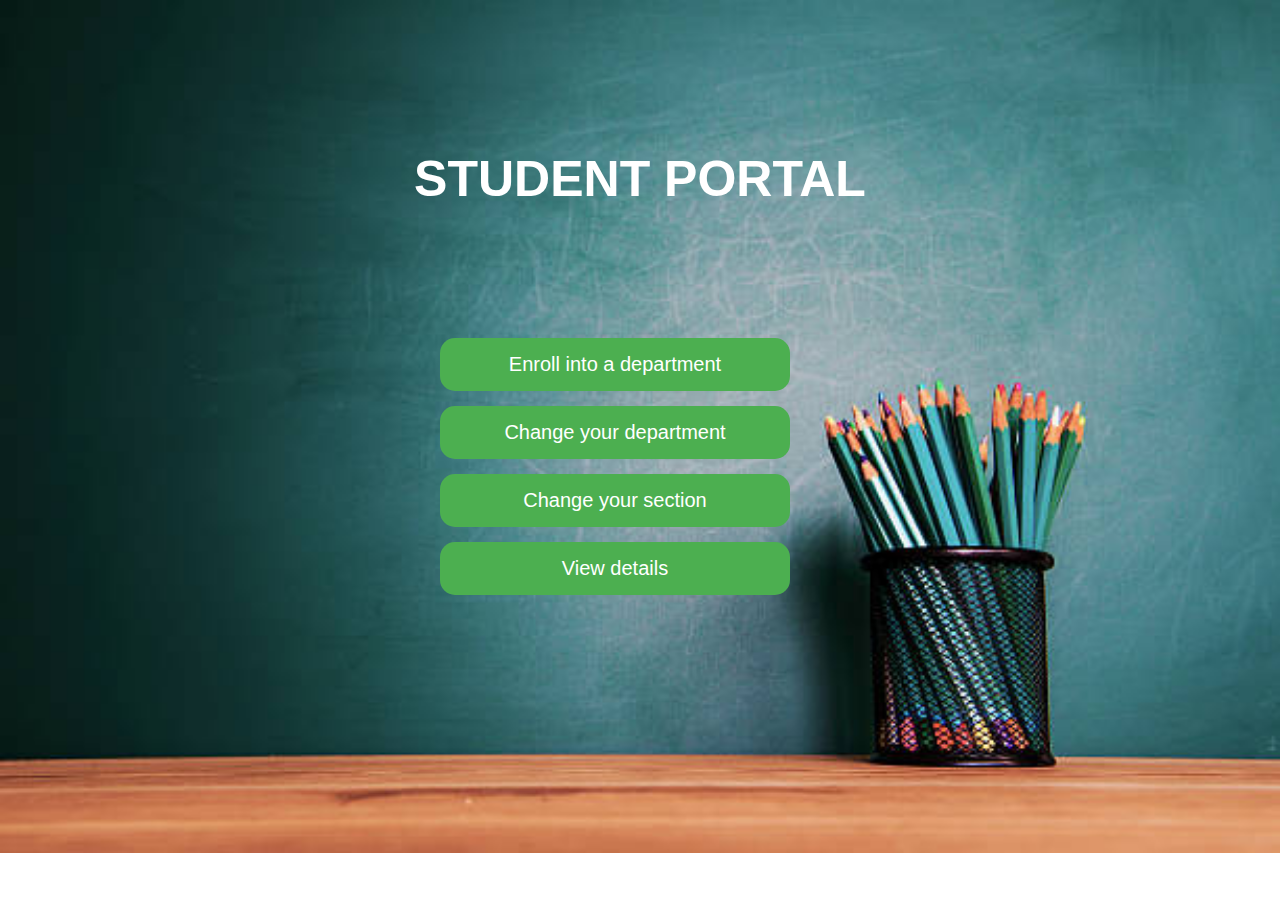
<file: milestone 2/index.html>
<!DOCTYPE html>
<html>
<head>
	<title>Student Portal</title>
	<link href="css/styles.css" rel="stylesheet" type="text/css">
</head>
<body>
	<div align="center">
		<h1>STUDENT PORTAL</h1>
	</div>
<div class="MyDiv">
	<form>
	<div>
		<button type= "button" class="HomeButton" onclick="window.location.href='enroll_dept.html'">Enroll into a department</button>
	</div>
	<div>
		<button type= "button" class="HomeButton" onclick="window.location.href='req_dept_change.html'">Change your department</button>
	</div>
	<div>
		<button type= "button" class="HomeButton" onclick="window.location.href='req_section_change.html'">Change your section</button>
	</div>
	<div>
		<button type= "button" class="HomeButton" onclick="window.location.href='view_details.html'">View details</button>
	</div>
	</form>
</div>
</body>
</html>
</file>
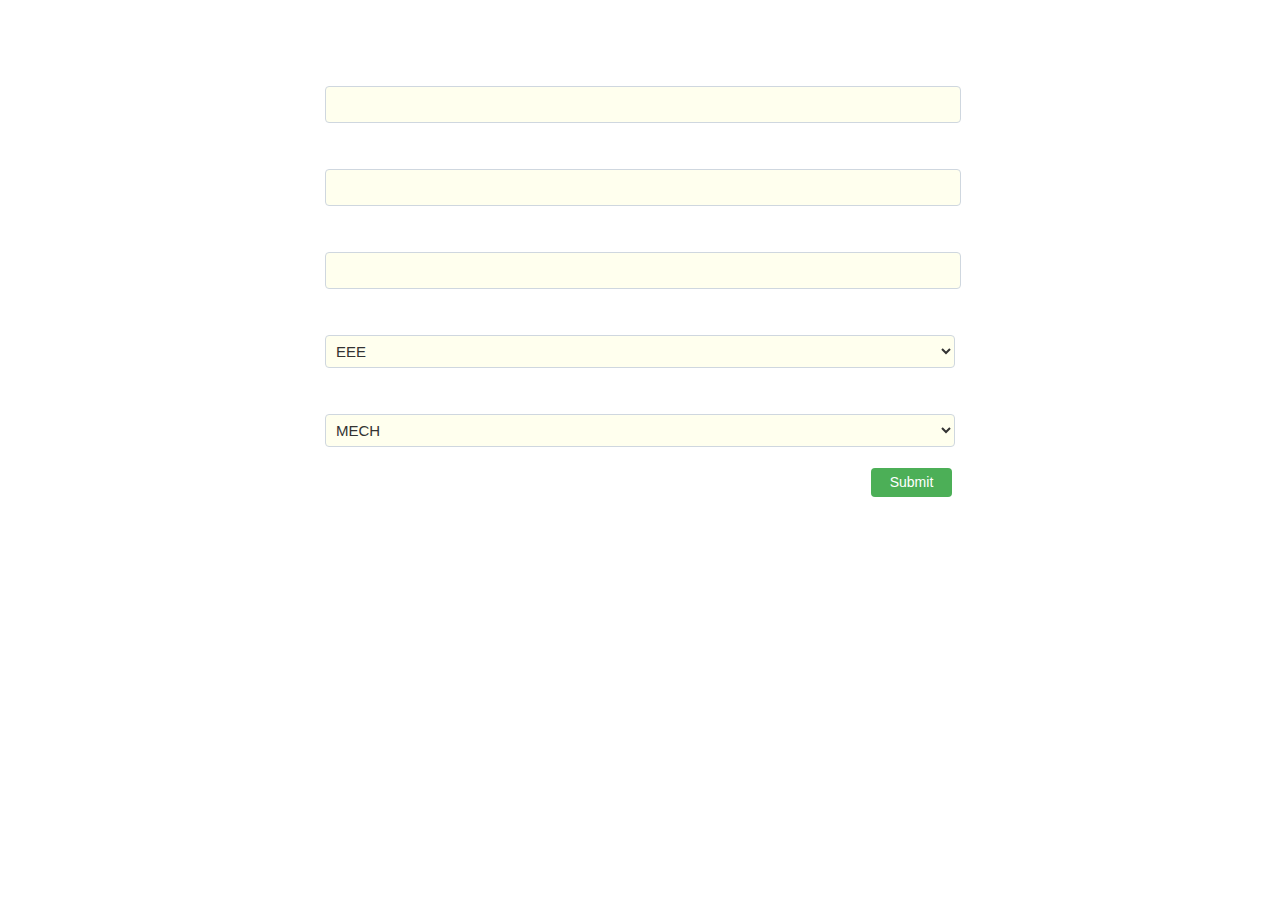
<file: milestone 3/index.html>
<!DOCTYPE html>
<html>
  <head>
    <title>College Registration </title>
    <link rel="stylesheet" type="text/css" href="style.css">
  </head>
  <body >
    <form class="registration-form">
      <div class="form-group">
        <label class="lab">Name </label>
        <input type="text" name="name" required>
      </div>
      <div>
        <label class="lab">Phone number </label>
        <input type="number" name="phno" required>
      </div>
      <div>
        <label class="lab">Email Address </label>
        <input type="email" name="emailaddress" required>
      </div>
      <div>
        <label class="lab">Primary Choice for Department </label>
        <select name="department1" class="department">
          <option value="EEE">EEE</option>
          <option value="MECH">MECH</option>
          <option value="CSE">CSE</option>
          <option value="CIVIL">CIVIL</option>
        </select>
      </div>
      <div>
        <label class="lab">Secondary Choice for Department </label>
        <select name="department2" class="department">
          <option value="EEE" disabled>EEE</option>
          <option value="MECH">MECH</option>
          <option value="CSE">CSE</option>
          <option value="CIVIL">CIVIL</option>
        </select>
      </div>
      <button class="button" type="submit"> Submit </button>
    </form>
    <div id="results" class="results-section hide"></div>
    <script src="script.js"></script>
  </body>
</html>
</file>
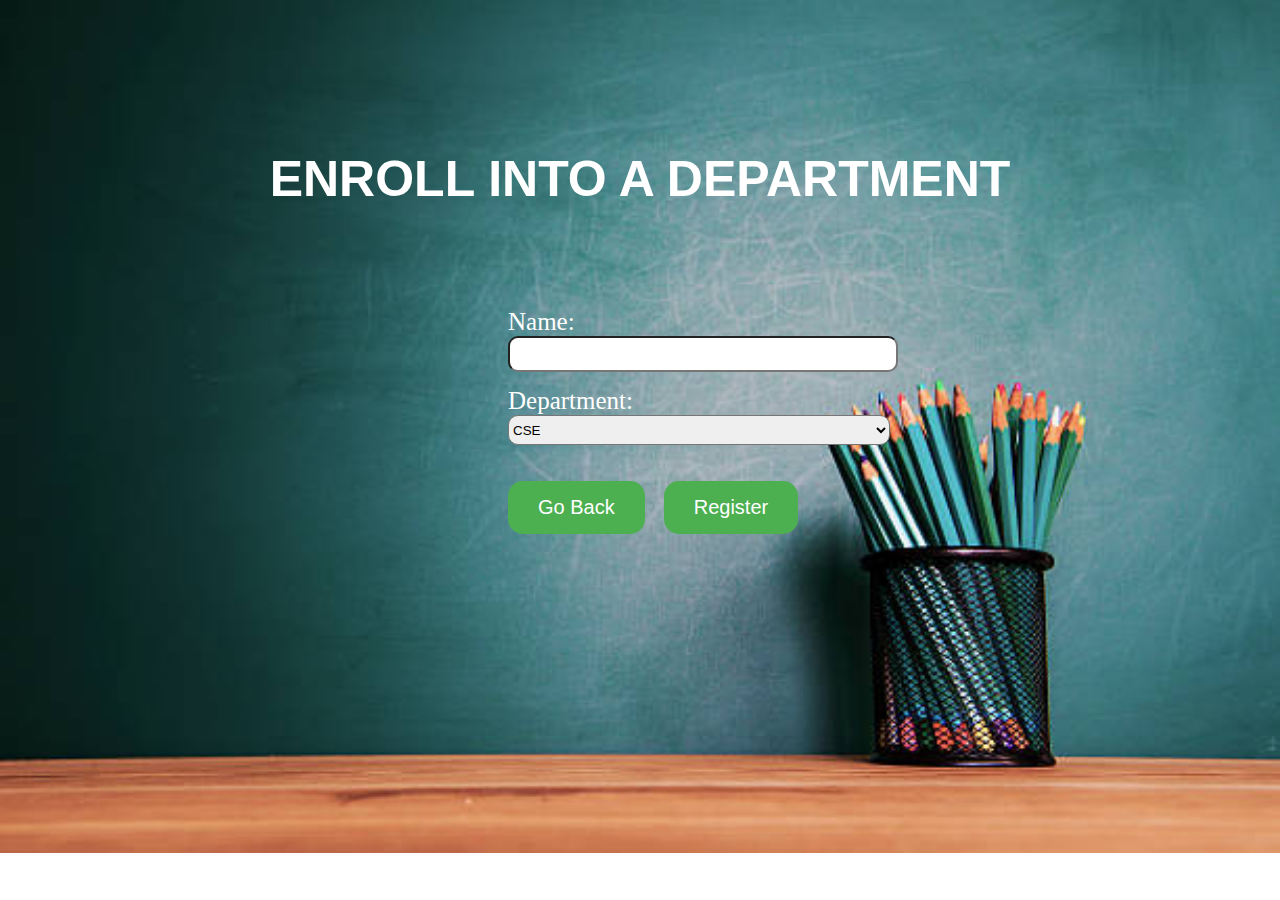
<file: milestone 2/enroll_dept.html>
<!DOCTYPE html>
<html>
<head>
	<title>Student Portal</title>
	<link href="css/styles.css" rel="stylesheet" type="text/css">
</head>
<body>
	<div align="center">
		<h1>ENROLL INTO A DEPARTMENT</h1>
	</div>
<form class="MyForm">
	<label>Name:</label>
	<div><input type="text" name="name" class="MyText"></div>
	<label>Department:</label>
	<div>
		<select name="Department" class="MyText">
    		<option value="CSE">CSE</option>
    		<option value="ICT">ICT</option>
    		<option value="IT">IT</option>
    		<option value="EEE">EEE</option>
        </select>
	</div>
	<br><br>
	<button type= "button" class="MiniButton" onclick="window.location.href='index.html'">Go Back</button>
	<button type= "button" class="MiniButton" onclick="window.location.href='under_construction.html'">Register</button>
</form>
</body>
</html>
</file>
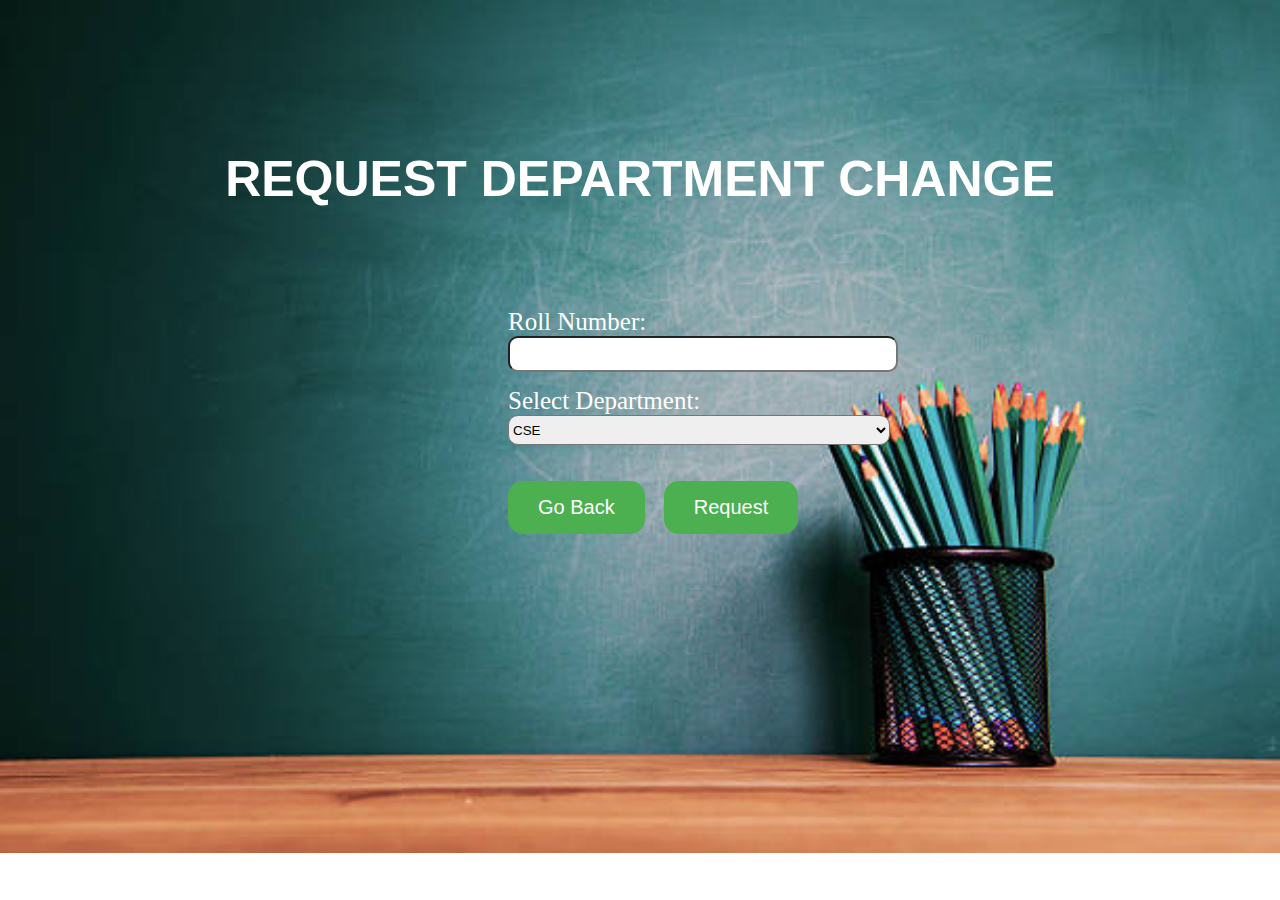
<file: milestone 2/req_dept_change.html>
<!DOCTYPE html>
<html>
<head>
	<title>Student Portal</title>
	<link href="css/styles.css" rel="stylesheet" type="text/css">
</head>
<body>
	<div align="center">
		<h1>REQUEST DEPARTMENT CHANGE</h1>
	</div>
<form class="MyForm">
	<label>Roll Number:</label>
	<div><input type="text" name="name" class="MyText"></div>
	<label>Select Department:</label>
	<div>
		<select name="Department" class="MyText">
    		<option value="CSE">CSE</option>
    		<option value="ICT">ICT</option>
    		<option value="IT">IT</option>
    		<option value="EEE">EEE</option>
  		</select>
	</div>
	<br><br>
	<button type= "button" class="MiniButton" onclick="window.location.href='index.html'">Go Back</button>
	<button type= "button" class="MiniButton" onclick="window.location.href='under_construction.html'">Request</button>
</form>
</body>
</html>
</file>
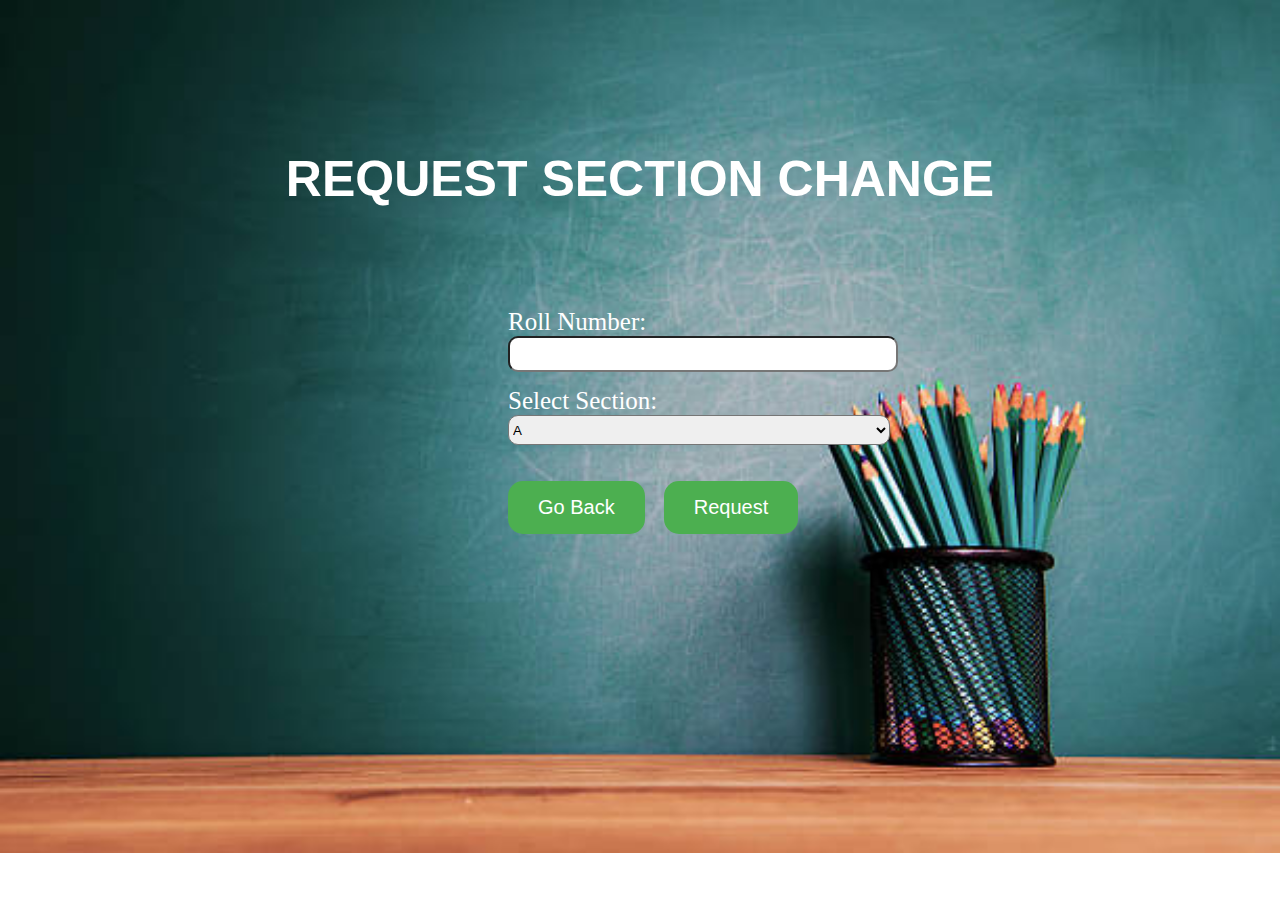
<file: milestone 2/req_section_change.html>
<!DOCTYPE html>
<html>
<head>
	<title>Student Portal</title>
	<link href="css/styles.css" rel="stylesheet" type="text/css">
</head>
<body>
	<div align="center">
		<h1>REQUEST SECTION CHANGE</h1>
	</div>
<form class="MyForm">
	<label>Roll Number:</label>
	<div>
		<input type="text" name="name" class="MyText">
	</div>
	<label>Select Section:</label>
	<div>
		<select name="Section" class="MyText">
    		<option value="A">A</option>
   			<option value="B">B</option>
    		<option value="C">C</option>
  </select>
	</div>
	<br><br>
	<button type= "button" class="MiniButton" onclick="window.location.href='index.html'">Go Back</button>
	<button type= "button" class="MiniButton" onclick="window.location.href='under_construction.html'">Request</button>
</form>
</body>
</html>
</file>
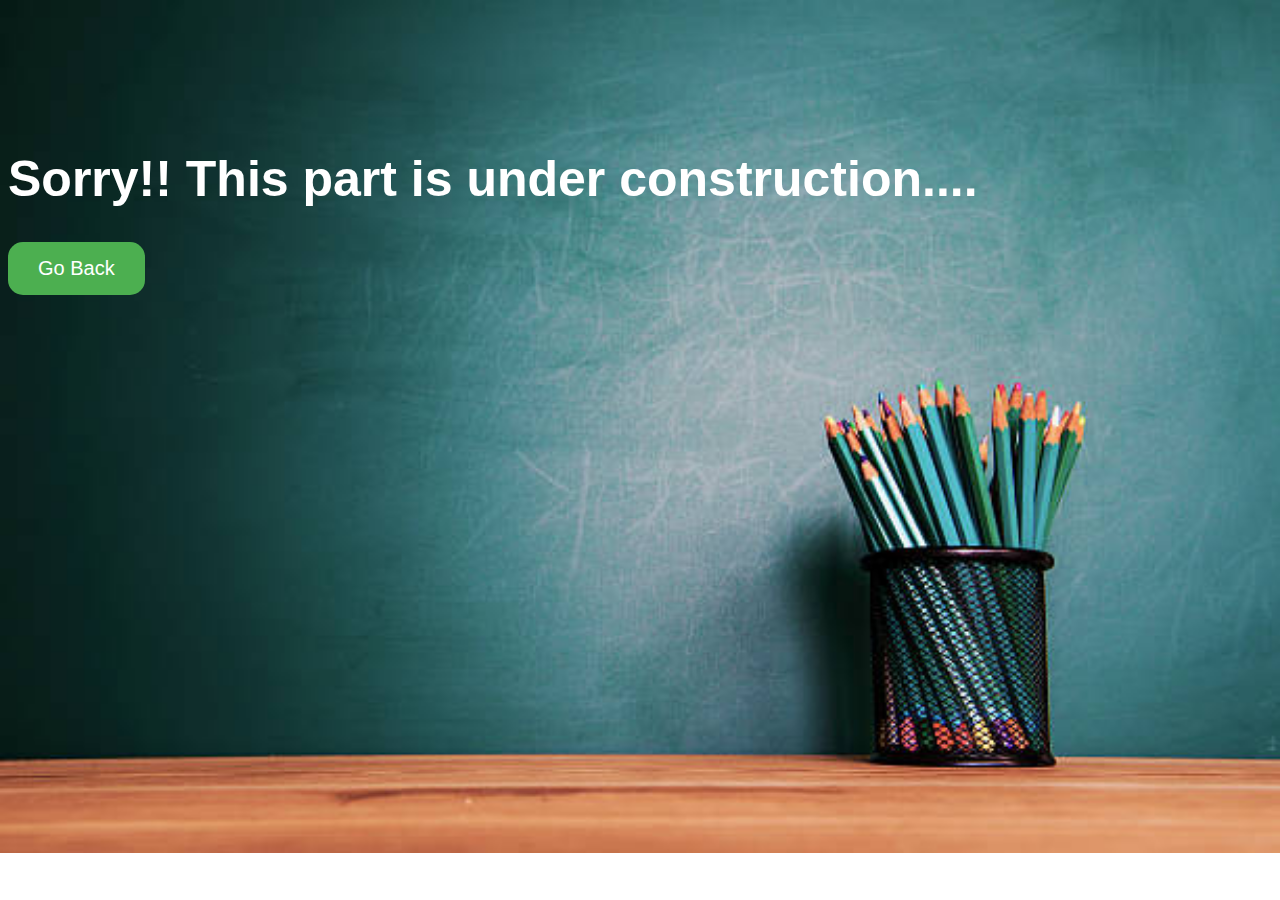
<file: milestone 2/under_construction.html>
<!DOCTYPE html>
<html>
<head>
	<title>Student Portal</title>
	<link href="css/styles.css" rel="stylesheet" type="text/css">
</head>
<body>
<h1>
	Sorry!! This part is under construction....
</h1>
<button type= "button" class="MiniButton" onclick="window.location.href='index.html'">Go Back</button>
</body>
</html>
</file>
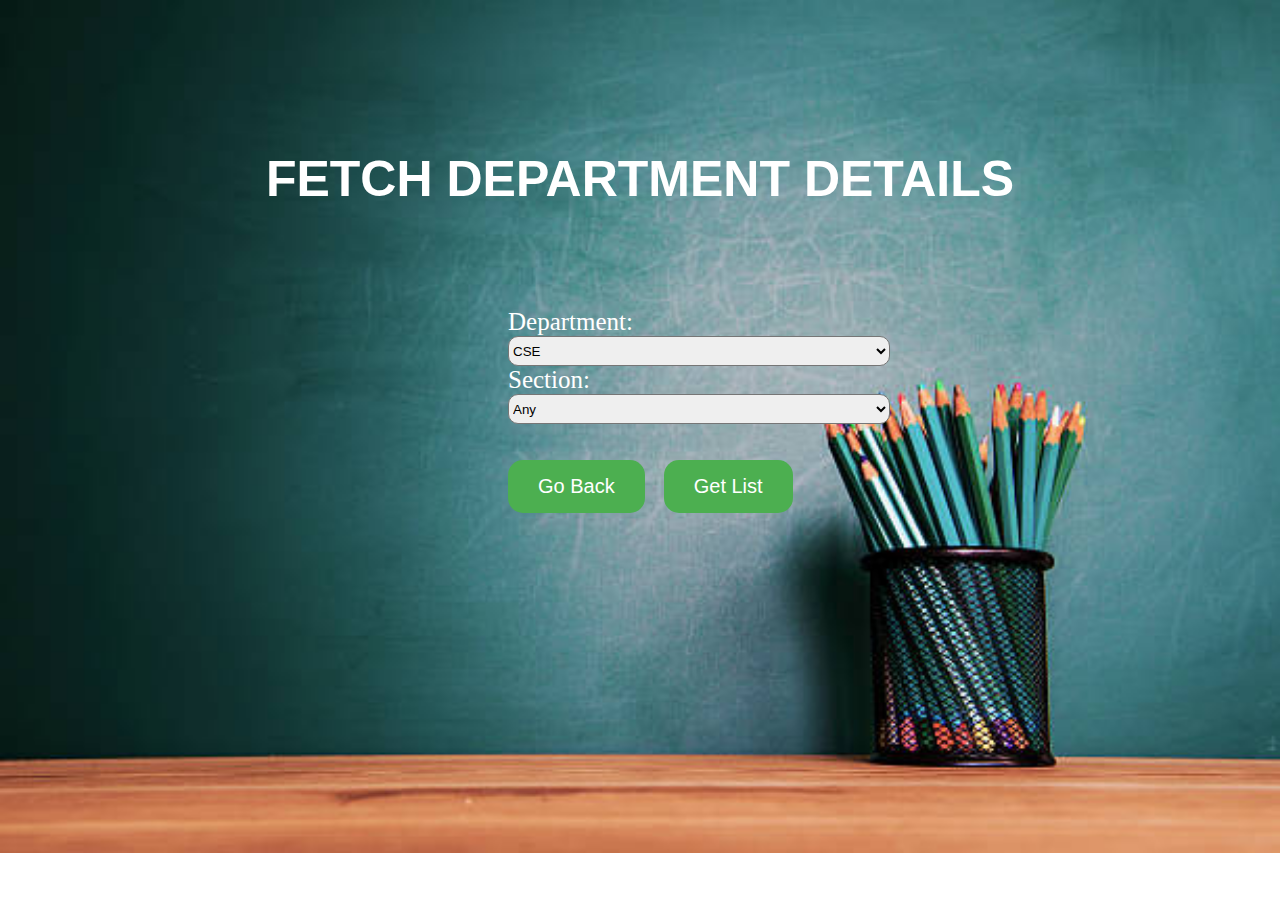
<file: milestone 2/view_department_details.html>
<!DOCTYPE html>
<html>
<head>
	<title>Student Portal</title>
	<link href="css/styles.css" rel="stylesheet" type="text/css">
</head>
<body>
	<div align="center">
		<h1>FETCH DEPARTMENT DETAILS</h1>
	</div>
<form class="MyForm">
	<label>Department:</label>
	<div>
		<select name="Department" class="MyText">
    		<option value="CSE">CSE</option>
    		<option value="ICT">ICT</option>
    		<option value="IT">IT</option>
    		<option value="EEE">EEE</option>
  		</select>
	</div>
	<label>Section:</label>
	<div>
		<select name="Department" class="MyText">
    		<option value="Any">Any</option>
    		<option value="A">A</option>
    		<option value="B">B</option>
    		<option value="C">C</option>
  		</select>
	</div>
	<br><br>
	<button type= "button" class="MiniButton" onclick="window.location.href='view_details.html'">Go Back</button>
	<button type= "button" class="MiniButton" onclick="window.location.href='under_construction.html'">Get List</button>
</form>

</body>
</html>
</file>
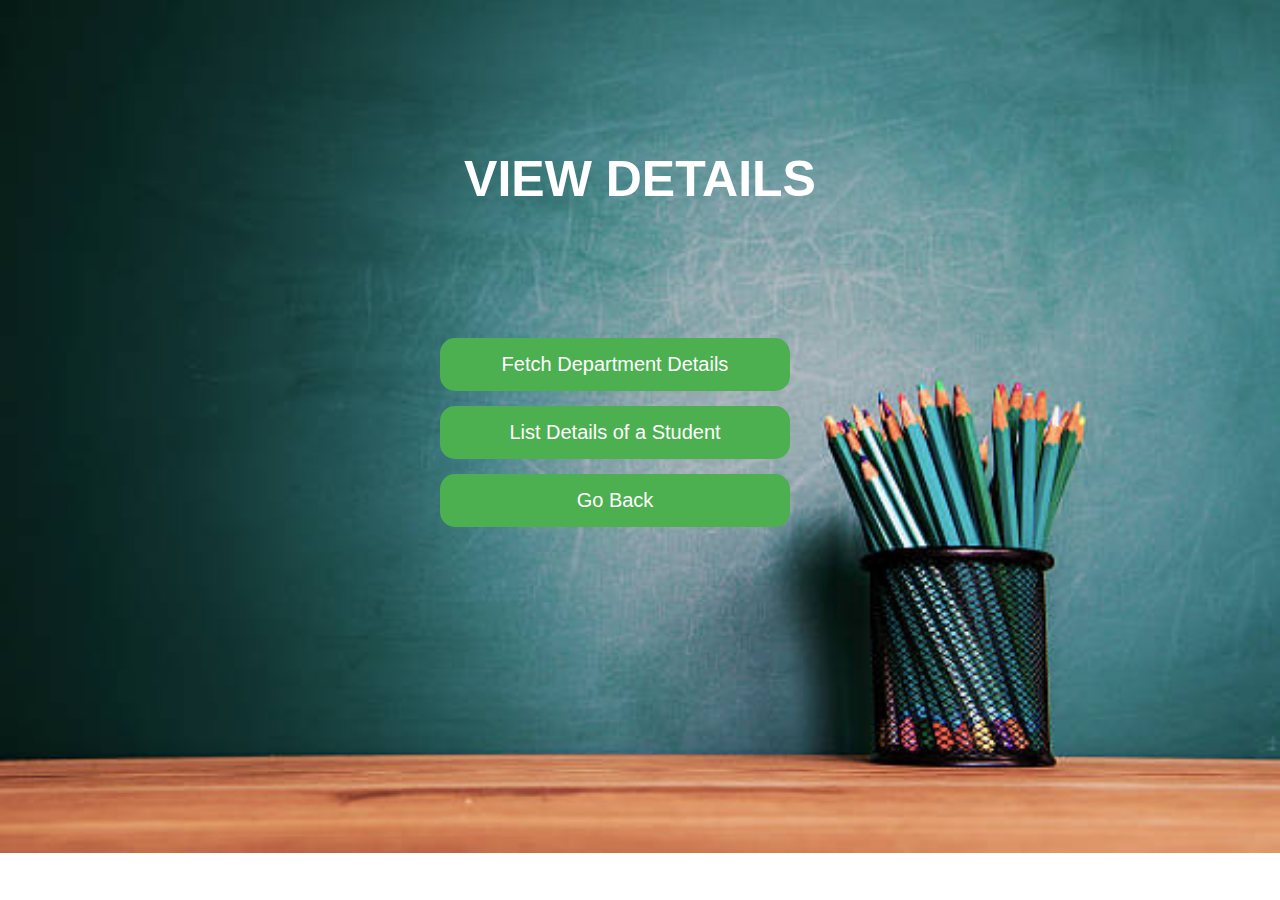
<file: milestone 2/view_details.html>
<!DOCTYPE html>
<html>
<head>
	<title>Student Portal</title>
	<link href="css/styles.css" rel="stylesheet" type="text/css">
</head>
<body>
	<div align="center">
		<h1>VIEW DETAILS</h1>
	</div>
<div class="MyDiv">
	<form>
	<div>
		<button type= "button" class="HomeButton" onclick="window.location.href='view_department_details.html'">Fetch Department Details</button>
	</div>
	<div>
		<button type= "button" class="HomeButton" onclick="window.location.href='view_student_details.html'">List Details of a Student</button>
	</div>
	<div>
		<button type= "button" class="HomeButton" onclick="window.location.href='index.html'">Go Back</button>
	</div>
</form>
</div>
</body>
</html>
</file>
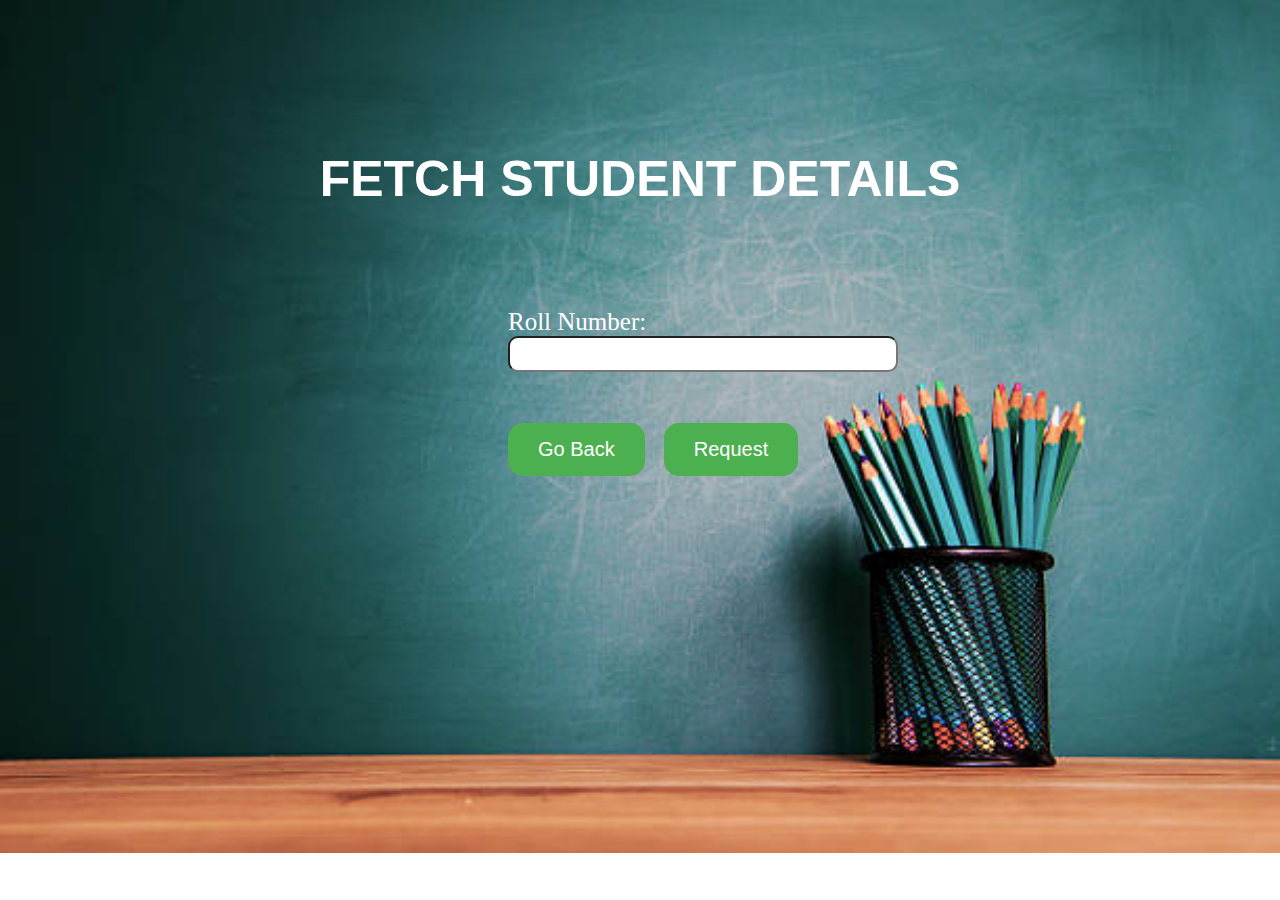
<file: milestone 2/view_student_details.html>
<!DOCTYPE html>
<html>
<head>
	<title>Student Portal</title>
	<link href="css/styles.css" rel="stylesheet" type="text/css">
</head>
<body>
	<div align="center">
		<h1>FETCH STUDENT DETAILS</h1>
	</div>
<form class="MyForm">
	<label>Roll Number:</label>
	<div>
		<input type="text" name="name" class="MyText">
	</div>
	<br><br>
	<button type= "button" class="MiniButton" onclick="window.location.href='view_details.html'">Go Back</button>
	<button type= "button" class="MiniButton" onclick="window.location.href='under_construction.html'">Request</button>
</form>
</body>
</html>
</file>
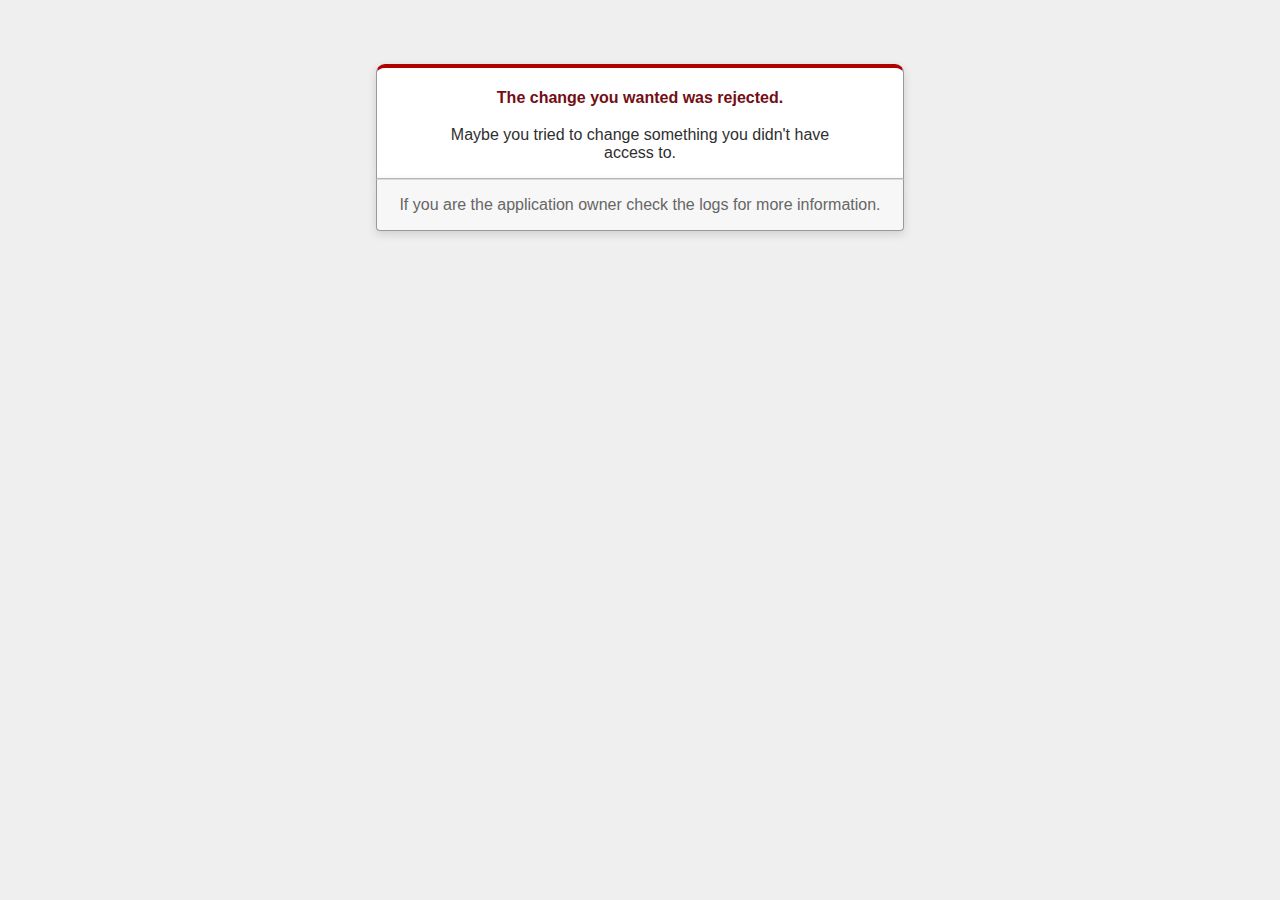
<file: milestone 5/college_portal/public/422.html>
<!DOCTYPE html>
<html>
<head>
  <title>The change you wanted was rejected (422)</title>
  <meta name="viewport" content="width=device-width,initial-scale=1">
  <style>
  .rails-default-error-page {
    background-color: #EFEFEF;
    color: #2E2F30;
    text-align: center;
    font-family: arial, sans-serif;
    margin: 0;
  }

  .rails-default-error-page div.dialog {
    width: 95%;
    max-width: 33em;
    margin: 4em auto 0;
  }

  .rails-default-error-page div.dialog > div {
    border: 1px solid #CCC;
    border-right-color: #999;
    border-left-color: #999;
    border-bottom-color: #BBB;
    border-top: #B00100 solid 4px;
    border-top-left-radius: 9px;
    border-top-right-radius: 9px;
    background-color: white;
    padding: 7px 12% 0;
    box-shadow: 0 3px 8px rgba(50, 50, 50, 0.17);
  }

  .rails-default-error-page h1 {
    font-size: 100%;
    color: #730E15;
    line-height: 1.5em;
  }

  .rails-default-error-page div.dialog > p {
    margin: 0 0 1em;
    padding: 1em;
    background-color: #F7F7F7;
    border: 1px solid #CCC;
    border-right-color: #999;
    border-left-color: #999;
    border-bottom-color: #999;
    border-bottom-left-radius: 4px;
    border-bottom-right-radius: 4px;
    border-top-color: #DADADA;
    color: #666;
    box-shadow: 0 3px 8px rgba(50, 50, 50, 0.17);
  }
  </style>
</head>

<body class="rails-default-error-page">
  <!-- This file lives in public/422.html -->
  <div class="dialog">
    <div>
      <h1>The change you wanted was rejected.</h1>
      <p>Maybe you tried to change something you didn't have access to.</p>
    </div>
    <p>If you are the application owner check the logs for more information.</p>
  </div>
</body>
</html>
</file>
<file: milestone 2/css/styles.css>
body
{
	background-image: url("../images/1.jpg");
  background: auto;
  background-size: 100%;
  background-repeat: no-repeat;
}
h1
{
  color: white;
  margin-top: 150px;
	font-size: 50px;
  font-family:sans-serif;
}
input
{
  text-align: center;
  margin-bottom: 15px;
  display: block;
}
label
{
  margin-bottom: 30px;
  font-size: 25px;
  color: white;
}
.MyText
{
  width: 50%;
  height: 30px;
  border-radius: 10px;
}
.MyDiv
{
  width: 400px;
  height: 400px;
  margin: 0 auto;
  margin-top: 130px;
}
.MyDiv2
{
  align-items: center;
}
.MyForm
{
  align-items: center;
  margin-top: 100px;
  margin-left: 500px;
}
.HomeButton
{
  background-color: #4CAF50;
  padding: 15px 30px;
  border: none;
  color: white;
  display: inline-block;
  text-align: center;
  text-decoration: none;
  font-size: 20px;
  margin-bottom: 15px;
  width: 350px;
  border-radius: 15px;
}

.HomeButton:hover
{
  background: #006400;
  cursor: pointer;
}
.MiniButton
{
  background-color: #4CAF50;
  padding: 15px 30px;
  border: none;
  color: white;
  display: inline-block;
  text-align: center;
  text-decoration: none;
  font-size: 20px;
  margin-right: 15px;
  border-radius: 15px;

}

.MiniButton:hover
{
  background: #006400;
  cursor: pointer;
}
</file>
<file: milestone 3/style.css>
body{
  font-family: -apple-system,BlinkMacSystemFont,"Segoe UI",Roboto,Oxygen-Sans,Ubuntu,Cantarell,"Helvetica Neue",sans-serif;
  background: url("https://images.pexels.com/photos/2096622/pexels-photo-2096622.jpeg?auto=compress&cs=tinysrgb&dpr=1&w=500");
  width: 630px;
  margin: 40px auto;

}
.lab{
	color:white;
}
select {
  background: #fff;
  border: #000;
  font-size: 15px;
  height: 30px;
  padding: 6px;
  color: #333
}
.button {
  background-color: #4CAF57;
  color: white;
  text-align: center;
  text-decoration: none;
  display: inline-block;
  font-size: 15px;
  cursor: pointer;
  margin: 21px 3px;
  float: right;
  font-size: 14px;
  padding: 6px 16px 7px;
  border: none;
  border-radius: 4px;
  outline: 0;
  color: #fff;
  min-width: 81px;
  -webkit-font-smoothing: antialiased;
}

.form-details {
  margin-bottom: 20px;
}
label {
  font-size: 14px;
  color: #475867;
  font-weight: 600;
  margin: 20px 0 5px;
  display: inline-block;
}
input:not([type='submit']), select {
  width: 100%;
  border: 1px solid #cfd7df;
  margin: 5px 0 0;
  border-radius: 4px;
  resize: none;
  background-color: #ffe;
  box-shadow: none;
  min-height: 33px;
}

.hide {
  display: none;
}

.results-section {
  clear: both;
  border: 1px solid #eee;
  border-radius: 5px;
  margin-top: 21px;
  padding: 17px;
  color:#ffe
}

.result-item {
  margin: 5px;
}
</file>
